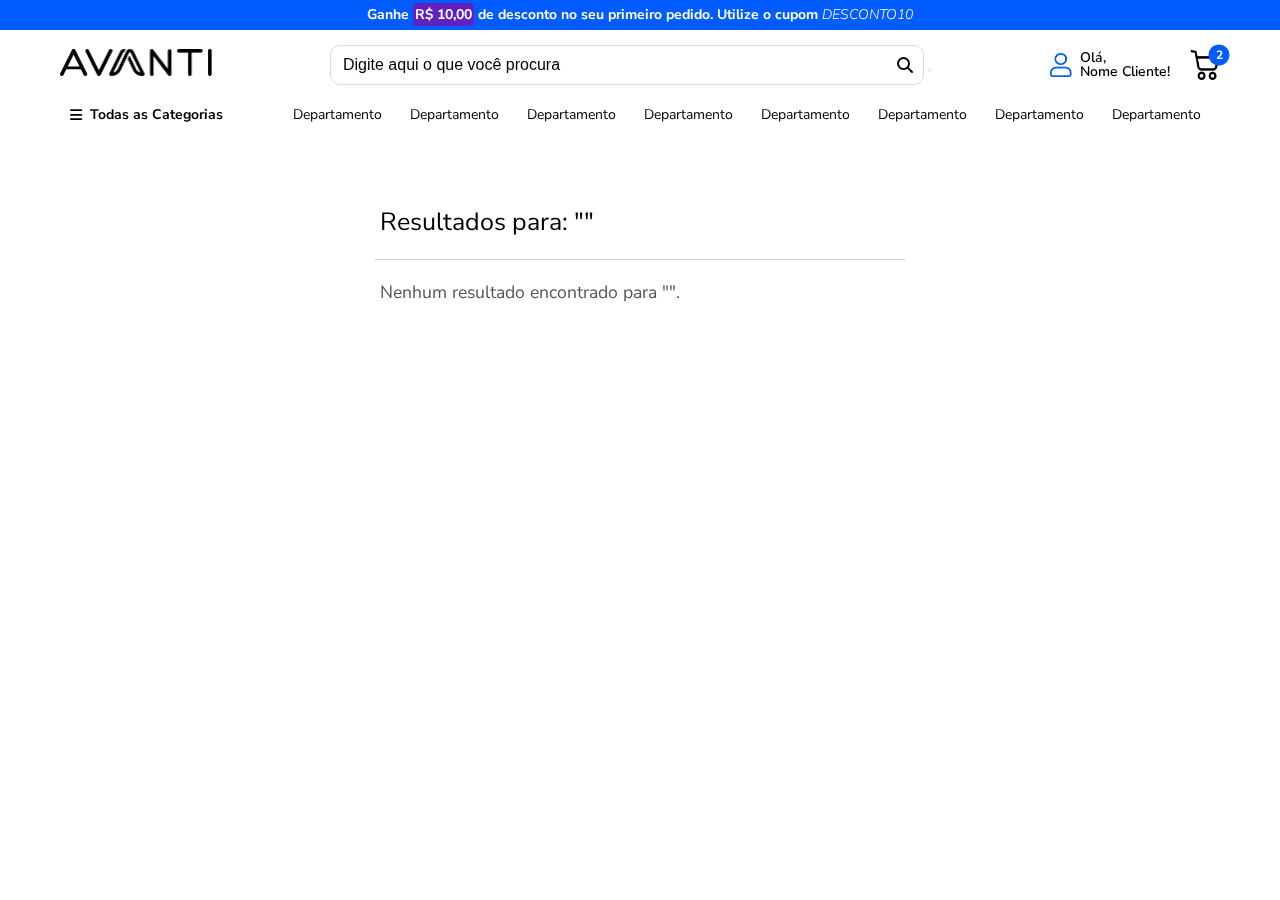
<file: resultados.html>
<!DOCTYPE html>
<html lang="en">
  <head>
    <meta charset="UTF-8" />
    <meta name="viewport" content="width=device-width, initial-scale=1.0" />
    <!--fontes-->
    <link rel="preconnect" href="https://fonts.googleapis.com" />
    <link rel="preconnect" href="https://fonts.gstatic.com" crossorigin />
    <link
      href="https://fonts.googleapis.com/css2?family=Nunito+Sans:ital,opsz,wght@0,6..12,200..1000;1,6..12,200..1000&display=swap"
      rel="stylesheet"
    />
    <link rel="preconnect" href="https://fonts.googleapis.com" />
    <link rel="preconnect" href="https://fonts.gstatic.com" crossorigin />
    <link
      href="https://fonts.googleapis.com/css2?family=Nunito:ital,wght@0,200..1000;1,200..1000&display=swap"
      rel="stylesheet"
    />

    <!--fonte-awesome-->
    <link
      rel="stylesheet"
      href="https://cdnjs.cloudflare.com/ajax/libs/font-awesome/6.5.1/css/all.min.css"
    />

    <!--importação do css -->

    <link rel="stylesheet" href="css/main.css" />
    <link rel="stylesheet" href="css/result.css" />
    <link rel="stylesheet" href="css/header.css" />

    <title>Avanti</title>
  </head>
  <body>
     <!-- barra de desconto -->
     <div class="fixed-top-container">
        <div id="discount-bar">
          <p>
            Ganhe <span id="discount-value">R$ 10,00</span> de desconto no seu
            primeiro pedido. Utilize o cupom <span class="coupon">DESCONTO10</span>
          </p>
        </div>
        <header id="main-header">
          <div class="container">
            <!-- logo -->
            <a href='index.html' class="logo">
            <img src="src/header/logo.png">
    
            </a>
         <!-- serach bar -->
         <div class="search-bar">
          <input type="text" id="searchInput" placeholder="Digite aqui o que você procura" />
          <button id="searchButton">
            <i class="fas fa-search"></i>
          </button>
        </div>
        <!-- user -->
        <div class="user-actions">
          <a href="#" class="client-section"
            > <img src="src/header/user.png">
            Olá, <br />
            Nome Cliente!</a
          >
          <!-- carrinho -->
          <a href="#" class="cart"
            > <img src="src/header/cart.png">
            <span class="cart-badge">2</span>
          </a>
        </div>
      </div>
    
          <!-- categorias -->
          <div class="categories">
            <div class="categories-left">
              <i id="categories-icon" class="fa-solid fa-bars"></i>
              <span id="all-categories" class="category-title">Todas as Categorias</span>
            </div>
    
            <ul class="category-list">
              <li data-dept="true">Departamento</li>
              <li data-dept="true">Departamento</li>
              <li data-dept="true">Departamento</li>
              <li data-dept="true">Departamento</li>
              <li data-dept="true">Departamento</li>
              <li data-dept="true">Departamento</li>
              <li data-dept="true">Departamento</li>
              <li data-dept="true">Departamento</li>
            </ul>
        </div> 

        <section class="result-header">
            <h2 id="resultado-texto">Resultados para: ""</h2>
            <div class="underline"></div>
          </section>
      
          <section id="produtos-container" class="results-container">
          </section>

    <script src="js/results.js"></script>
  </body>
</html>
</file>
<file: css/main.css>
* {
    margin: 0;
    padding: 0;
    box-sizing: border-box;
  }
  
  body {
    font-family: "Nunito Sans", sans-serif;
    background-color: #fff;
    padding-top: 120px;    
  }
</file>
<file: css/result.css>
.result-header h2 {
  font-size: 25px;
  color: #000;
  font-weight: 400;
  padding: 60px 380px 0px;
}

.result-header .underline {
  height: 1px;
  margin: 20px 375px;
  background-color: #ccc;
}

.results-container {
  display: flex;
  flex-wrap: wrap;
  gap: 20px;
}

.product-card {
  background-color: white;
  border: 1px solid #ddd;
  border-radius: 12px;
  padding: 18px 20px;
  margin-left: 380px;
  width: 250px;
  position: relative;
  display: flex;
  flex-direction: column;
}

.product-card img {
  width: 100%;
  border-radius: 8px;
  margin-bottom: 12px;
}

.novo-badge {
  position: absolute;
  top: 12px;
  left: 12px;
  background: #00264e;
  color: white;
  font-weight: 700;
  font-size: 10px;
  padding: 4px 8px;
  text-transform: uppercase;
  border-radius: 4px;
}

.product-description {
  display: -webkit-box;
  -webkit-box-orient: vertical;
  overflow: hidden;
  text-overflow: ellipsis;
  font-size: 14px;
  line-height: 1.4;
  max-height: 2.8em;
  -webkit-box-orient: vertical;
  color: #303030;
  margin-bottom: 8px;
}

.old-price span {
  font-size: 12px;
  color: #303030;
  text-decoration: line-through;
}

.price-container {
  display: flex;
  align-items: center;
  gap: 8px;
}

.new-price {
  font-size: 16px;
  color: #000;
  font-weight: 700;
}

.discount {
  font-size: 12px;
  background-color: #5ec0be;
  color: #fff;
  text-decoration: none;
  padding: 2px 6px;
  border-radius: 3px;
}

.installment {
  font-size: 12px;
  margin-bottom: 12px;
}

.installment-highlight {
  font-weight: 700;
  color: #000;
}

.buy-button {
  padding: 10px 16px;
  background-color: #005cff;
  color: #fff;
  border: none;
  border-radius: 6px;
  cursor: pointer;
  transition: background-color 0.3s ease;
  font-size: 14px;
  margin-top: 15px;
  transition: 0.5s;
}

.buy-button:hover {
  background-color: #0056b3;
}

.resultado-texto {
  margin-left: 380px;
  font-size: 1.1rem;
  color: #555;
}
</file>
<file: css/header.css>
.fixed-top-container {
  position: fixed;
  top: 0;
  left: 0;
  width: 100%;
  z-index: 50;
}

#discount-bar {
  background-color: #005cff;
  color: #fff;
  font-weight: bold;
  text-align: center;
  height: 30px;
  padding: 5px 0;
  font-size: 14px;
}

#discount-bar .coupon {
  font-weight: 300;
  font-style: italic;
}

#discount-value {
  background-color: #6220c1;
  height: 16px;
  width: 63px;
  top: 7px;
  padding: 2px;
  color: white;
  border-radius: 4px;
}

#main-header {
  background: white;
  padding: 15px 0;
  width: 100%;
  height: 118px;
}

.container {
  display: flex;
  justify-content: space-between;
  align-items: center;
  max-width: 1200px;
  margin: 0 auto;
  padding: 0 20px;
}

.logo img {
  width: 152px;
  height: 27px;
  top: 52px;
  left: 330px;
}

.search-bar {
  position: relative;
  display: inline-block;
}

.search-bar input {
  width: 594px;
  height: 40px;
  top: 47px;
  border-radius: 10px;
  border: 1px solid #dddddd;
  padding: 8px 40px 8px 12px;
  font-size: 16px;
  outline: none;
  color: #000;
}

.search-bar i {
  position: absolute;
  right: 19px;
  top: 50%;
  transform: translateY(-50%);
  color: #000;
  font-size: 16px;
}

.search-bar input::placeholder {
  color: #000;
  opacity: 1;
}

.user-actions {
  display: flex;
  align-items: center;
  gap: 20px;
}

.client-section {
  display: flex;
  align-items: center;
  gap: 8px;
  color: #000;
  text-decoration: none;
  display: flex;
  line-height: 1;
  font-weight: 600;
  font-size: 14px;
}

.client-section img {
  width: 22px;
  height: 24px;
}

.cart {
  position: relative;
  display: flex;
  align-items: center;
  justify-content: center;
  border-radius: 50%;
  text-decoration: none;
  transition: background 0.3s ease;
}

.cart img {
  width: 30px;
  height: 30px;
}

.cart-badge {
  position: absolute;
  right: 1px;
  width: 21px;
  height: 21px;
  background-color: #005cff;
  font-size: 12px;
  border-radius: 50%;
  display: flex;
  align-items: center;
  justify-content: center;
  transform: translate(50%, -50%);
  color: #fff;
  font-weight: 700;
}

.categories {
  position: relative;
  display: flex;
  align-items: center;
  justify-content: center;
  width: 100%;
  height: 60px;
}

.categories-left {
  display: flex;
  align-items: center;
  margin-right: 60px;
}

#categories-icon {
  font-size: 14px;
  margin-right: 8px;
  cursor: pointer;
  transition: 0.2s;
}

.category-title {
  font-weight: 700;
  font-size: 14px;
  line-height: 22px;
  transition: 0.2s;
}

.categories ul {
  display: flex;
  gap: 8px;
  list-style: none;
  padding: 0;
}

.categories li {
  padding: 10px;
  font-weight: 400;
  font-size: 14px;
  line-height: 22px;
  letter-spacing: 0%;
  transition: 0.2s;
}

.categories li:hover,
.categories-left:hover {
  color: #005cff;
}

.dropdown-menu {
  position: absolute;
  display: none;
  opacity: 0;
  justify-content: center;
  align-items: center;
  top: 100%;
  width: 65%;
  background: white;
  z-index: 100;
  flex-direction: column;
  padding: 20px;
  gap: 20px;
  transition: opacity 0.3s ease, transform 0.3s ease;
}

.dropdown-menu.active {
  display: flex;
  opacity: 1;
  transform: translateY(0);
}

.dropdown-header .category-list li {
  cursor: pointer;
  padding: 6px 10px;
  transition: background 0.2s;
}

.dropdown-header .category-list li:hover {
  background-color: #f0f0f0;
}

.dropdown-content {
  display: flex;
  gap: 20px;
  width: 100%;
  justify-content: flex-start;
  align-items: flex-start;
}

.left-bar {
  background-color: #f5f5f5;
  width: 260px;
  height: 329px;
  overflow-y: auto;
  margin-right: auto;
}

.left-bar ul {
  display: flex;
  flex-direction: column;
  list-style: none;
  margin: 0;
  padding: 0;
}

.left-title {
  color: #005cff;
  font-weight: 700;
  font-size: 14px;
}

.left-bar li {
  padding: 4px 12px;
  line-height: 18px;
  cursor: pointer;
  transition: 0.2s;
}

.left-bar li:hover {
  background-color: #eaeaea;
}

.left-bar li i {
  font-size: 8px;
  margin-left: 120px;
}

.menu-columns {
  display: flex;
  flex-direction: row;
  gap: 100px;
  margin-right: 500px;
}

.column {
  display: flex;
  flex-direction: column;
}

.column ul {
  list-style: none;
  margin: 0;
  padding: 0;
  display: block;
}

.column li {
  font-size: 14px;
  color: #656565;
  padding: 6px 0;
  cursor: pointer;
  white-space: nowrap;
}

.column li.highlight {
  color: #007bff;
  font-weight: bold;
  margin-bottom: 6px;
}

.dropdown-image {
  position: absolute;
  top: 50px;
  right: 20px;
}

.dropdown-image img {
  width: 236px;
  height: 298px;
  border-radius: 8px;
  object-fit: cover;
}

.sub-menu-container {
  position: absolute;
  display: none;
  left: 17.5%;
  width: 65%;
  height: 245%;
  background: white;
  z-index: 100;
  flex-direction: column;
  padding: 25px;
  gap: 20px;
  transition: opacity 0.3s ease, transform 0.3s ease;
}

.sub-menu-container.active {
  opacity: 1;
  visibility: visible;
  transform: translateY(0);
}

.sub-menu-column li.category-highlight {
  color: #007bff;
  font-weight: 700;
}

.sub-menu-header h3 {
  font-weight: 700;
  font-size: 16px;
  margin: 0;
}

.sub-menu-content {
  display: flex;
  gap: 150px;
  width: 100%;
  justify-content: flex-start;
  align-items: flex-start;
}

.sub-menu-column {
  display: flex;
  flex-direction: column;
}

.sub-menu-column ul {
  list-style: none;
  margin: 0;
  padding: 0;
}

.sub-menu-column li {
  font-size: 14px;
  color: #656565;
  padding: 6px 0;
  cursor: pointer;
  white-space: nowrap;
}

.sub-menu-column li:hover {
  color: #007bff;
}

.sub-menu-image {
  position: absolute;
  top: 50px;
  right: 20px;
}

.sub-menu-image img {
  width: 236px;
  height: 298px;
  border-radius: 8px;
  object-fit: cover;
}
</file>
